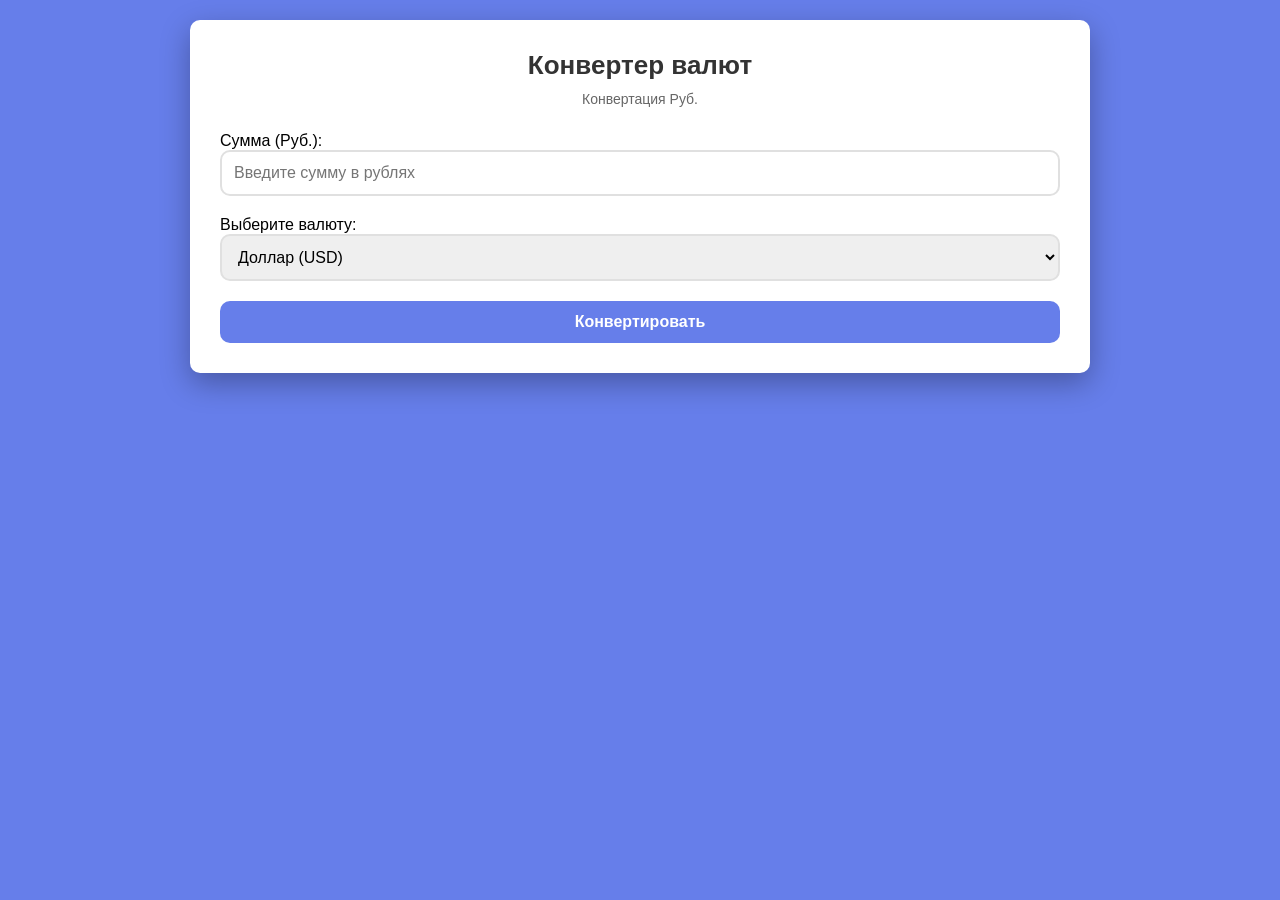
<file: dz/index.html>
<!doctype html>
<html lang="ru">
  <head>
    <meta charset="UTF-8" />
    <meta name="viewport" content="width=device-width, initial-scale=1.0" />
    <title>Конвертер валют</title>
    <link rel="stylesheet" href="styles.css" />
  </head>
  <body>
    <div class="container">
      <div class="converter-card">
        <h1>Конвертер валют</h1>
        <p class="subtitle">Конвертация Руб.</p>
        <div class="input-group">
          <label for="amount">Сумма (Руб.):</label>
          <input type="number" id="amount" placeholder="Введите сумму в рублях" step="1" />
        </div>
        <div class="input-group">
          <label for="currency">Выберите валюту:</label>
          <select id="currency">
            <option value="USD">Доллар (USD)</option>
            <option value="EUR">Евро (EUR)</option>
            <option value="GBP">Фунт стерлингов (GBP)</option>
            <option value="CNY">Китайский юань (CNY)</option>
            <option value="KZT">Казахстанский тенге (KZT)</option>
          </select>
        </div>
        <button id="convertBtn" class="convert-btn">Конвертировать</button>
        <div class="result" id="result"></div>
        <div class="error" id="error"></div>
      </div>
    </div>
    <script type="module" src="main1.js"></script>
  </body>
</html>
</file>
<file: dz/styles.css>
* {
  margin: 0;
  padding: 0;
  box-sizing: border-box;
}
body {
  font-family: Verdana, sans-serif;
  background: #667eea;
  min-height: 100vh;
  padding: 20px;
}
.container {
  max-width: 900px;
  margin: 0 auto;
  background: white;
  padding: 30px;
  border-radius: 10px;
  box-shadow: 0 10px 30px rgba(0, 0, 0, 0.3);
}
h1 {
  text-align: center;
  color: #333;
  margin-bottom: 10px;
  font-size: 26px;
}
.subtitle {
  text-align: center;
  color: #666;
  margin-bottom: 25px;
  font-size: 14px;
}
.input-group {
  margin-bottom: 20px;
}
input,
select {
  width: 100%;
  padding: 12px;
  border: 2px solid #e0e0e0;
  border-radius: 10px;
  font-size: 16px;
  transition: all 0.3s ease;
}
input:focus,
select:focus {
  outline: none;
  border-color: #667eea;
}
button {
  width: 100%;
  padding: 12px;
  background: #667eea;
  color: white;
  border: none;
  border-radius: 10px;
  font-size: 16px;
  font-weight: 600;
  cursor: pointer;
  transition: transform 0.2s ease;
}
button:hover {
  transform: translateY(-2px);
}
.result {
  margin-top: 20px;
  padding: 15px;
  background: #f0f0f0;
  border-radius: 10px;
  text-align: center;
  font-size: 20px;
  font-weight: 600;
  display: none;
}
.result.show {
  display: block;
}
.error {
  margin-top: 15px;
  padding: 10px;
  background: #fee;
  border-left: 4px solid #f44336;
  color: #d32f2f;
  font-size: 14px;
  display: none;
}
.error.show {
  display: block;
}
</file>
